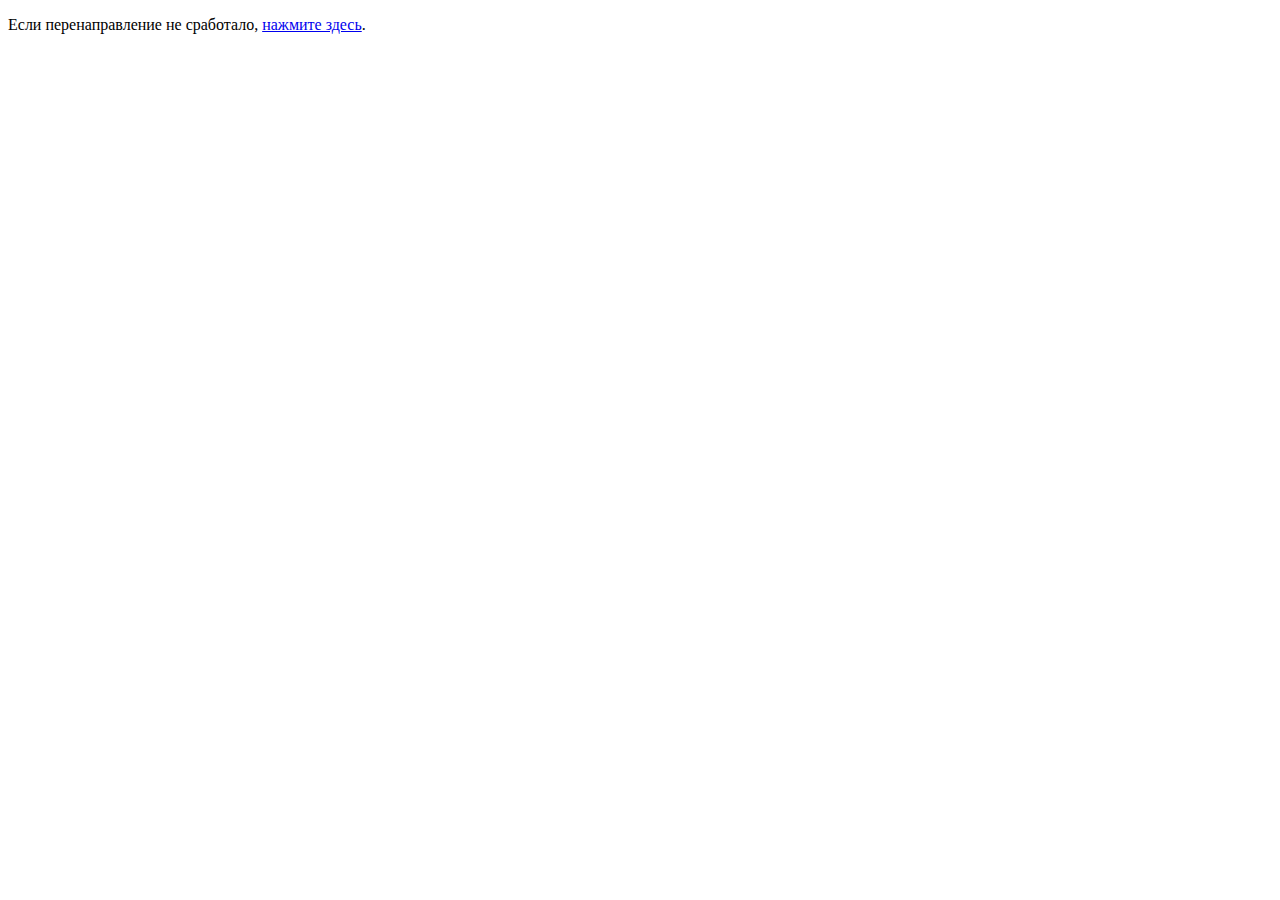
<file: redirect.html>
<!DOCTYPE html>
<html lang="ru">
<head>
    <meta charset="UTF-8">
    <meta name="viewport" content="width=device-width, initial-scale=1.0">    
    <title>Перенаправление...</title>
    <script src="redirect.js" defer></script>
</head>
<body>
    <p>Если перенаправление не сработало, <a id="redirect-link" href="#" rel="nofollow">нажмите здесь</a>.</p>
</body>
</html>
</file>
